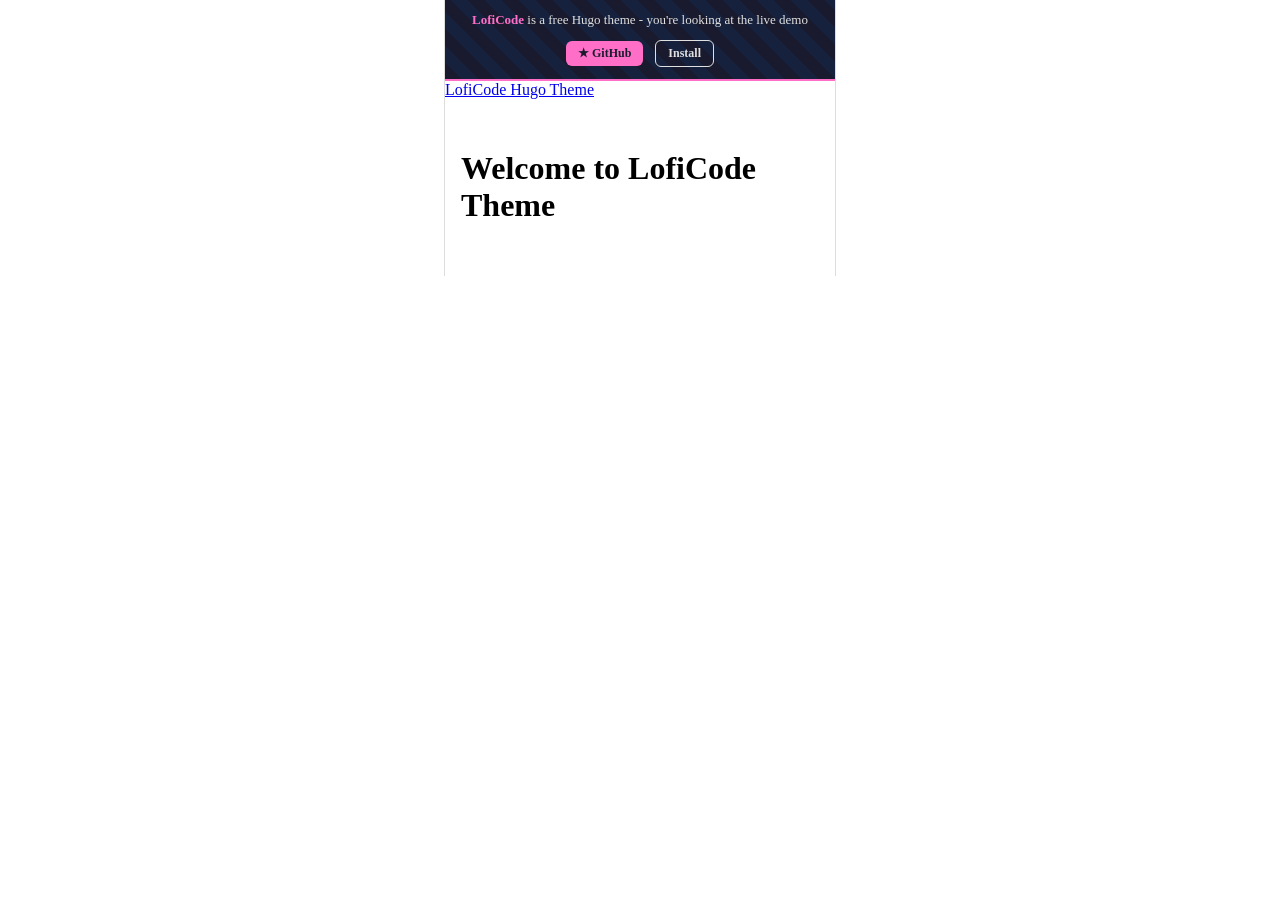
<file: mock/banner-mobile.html>
<!DOCTYPE html>
<html lang="en" data-theme="light">
<head>
<meta charset="UTF-8"><meta name="viewport" content="width=390">
<title>LofiCode CTA mobile mock</title>
<link rel="stylesheet" href="https://madebydia.com/loficode-hugo-theme/css/style.css">
<style>
body{max-width:390px;margin:0 auto;border-left:1px solid #ddd;border-right:1px solid #ddd}
.theme-cta-banner {
  background: repeating-linear-gradient(45deg, #1a1a2e, #1a1a2e 12px, #16213e 12px, #16213e 24px);
  color: #e0e0e0; padding: 12px 14px; display: flex; align-items: center; justify-content: center;
  gap: 12px; flex-wrap: wrap; font-size: 13px; border-bottom: 2px solid #ff6ec7;
}
.theme-cta-banner .cta-text strong { color: #ff6ec7; }
.theme-cta-banner a.cta-btn {
  background: #ff6ec7; color: #1a1a2e; padding: 5px 12px; border-radius: 6px;
  text-decoration: none; font-weight: 700; font-size: 12px; white-space: nowrap;
}
.theme-cta-banner a.cta-btn.ghost { background: transparent; color: #e0e0e0; border: 1px solid #e0e0e0; }
</style>
</head>
<body>
<div class="theme-cta-banner">
  <span class="cta-text"><strong>LofiCode</strong> is a free Hugo theme - you're looking at the live demo</span>
  <a class="cta-btn" href="https://github.com/madebydia/loficode-hugo-theme">★ GitHub</a>
  <a class="cta-btn ghost" href="https://themes.gohugo.io/themes/loficode-hugo-theme/">Install</a>
</div>
<header class="site-header"><nav><div class="nav-left"><a href="#" class="logo">LofiCode Hugo Theme</a></div></nav></header>
<main><div class="container" style="padding:30px 16px"><h1>Welcome to LofiCode Theme</h1></div></main>
</body>
</html>
</file>
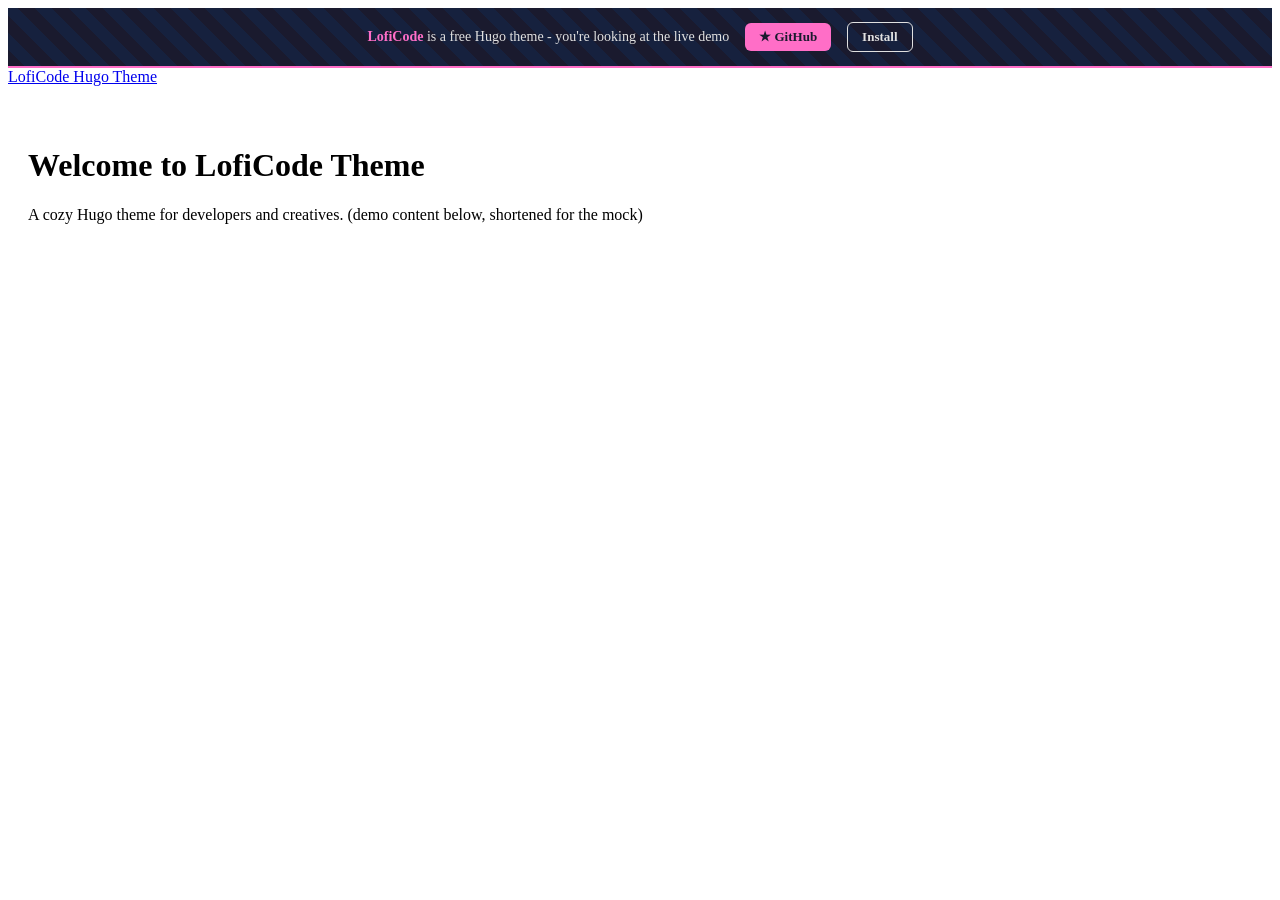
<file: mock/banner-mock.html>
<!DOCTYPE html>
<html lang="en" data-theme="light">
<head>
<meta charset="UTF-8"><meta name="viewport" content="width=device-width, initial-scale=1.0">
<title>LofiCode - CTA mock</title>
<link rel="stylesheet" href="https://madebydia.com/loficode-hugo-theme/css/style.css">
<style>
.theme-cta-banner {
  background: repeating-linear-gradient(45deg, #1a1a2e, #1a1a2e 12px, #16213e 12px, #16213e 24px);
  color: #e0e0e0; padding: 14px 20px; display: flex; align-items: center; justify-content: center;
  gap: 16px; flex-wrap: wrap; font-size: 14px; border-bottom: 2px solid #ff6ec7;
}
.theme-cta-banner .cta-text strong { color: #ff6ec7; }
.theme-cta-banner a.cta-btn {
  background: #ff6ec7; color: #1a1a2e; padding: 6px 14px; border-radius: 6px;
  text-decoration: none; font-weight: 700; font-size: 13px; white-space: nowrap;
}
.theme-cta-banner a.cta-btn.ghost { background: transparent; color: #e0e0e0; border: 1px solid #e0e0e0; }
</style>
</head>
<body>
<div class="theme-cta-banner">
  <span class="cta-text"><strong>LofiCode</strong> is a free Hugo theme - you're looking at the live demo</span>
  <a class="cta-btn" href="https://github.com/madebydia/loficode-hugo-theme">★ GitHub</a>
  <a class="cta-btn ghost" href="https://themes.gohugo.io/themes/loficode-hugo-theme/">Install</a>
</div>
<header class="site-header"><nav><div class="nav-left"><a href="#" class="logo">LofiCode Hugo Theme</a></div></nav></header>
<main><div class="container" style="padding:40px 20px"><h1>Welcome to LofiCode Theme</h1><p>A cozy Hugo theme for developers and creatives. (demo content below, shortened for the mock)</p></div></main>
</body>
</html>
</file>
